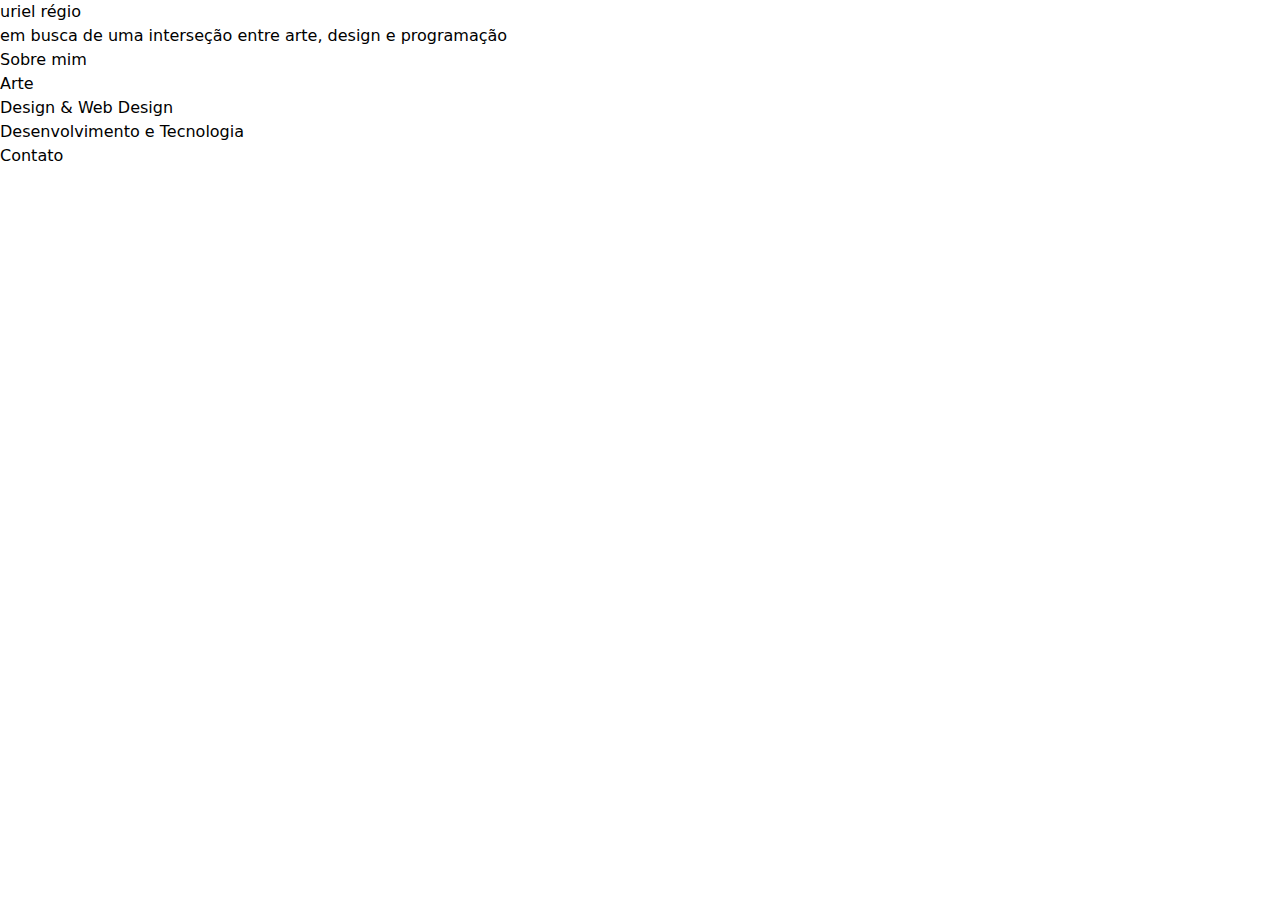
<file: index.html>
<!DOCTYPE html>
<html lang="pt-BR">
<head>
    <meta charset="UTF-8">
    <meta name="viewport" content="width=device-width, initial-scale=1.0">
    <title>Uriel Régio - Portfólio</title>

    <!-- CSS -->
    <link rel="stylesheet" href="css/reset.css">
    <link rel="stylesheet" href="css/style.css">
    <link rel="stylesheet" href="css/responsive.css">
</head>
<body>

    <!-- HERO -->
    <section id="hero">
        <div class="titulo">
            <h1>uriel régio</h1>
            <span>em busca de uma interseção entre arte, design e programação</span>
        </div>
        <ul>
            <li><a href="sobre.html">Sobre mim</a></li>
            <li><a href="art.html">Arte</a></li>
            <li><a href="webdesign.html">Design & Web Design</a></li>
            <li><a href="devtechno.html">Desenvolvimento e Tecnologia</a></li>
            <li><a href="#contato">Contato</a></li>
        </ul>
    </section>

    <!-- SOBRE MIM -->
    <section id="sobre">

    </section>

    <!-- PORTFÓLIOS -->
    <section id="portfolios">

    </section>

    <!-- CONTATO -->
    <section id="contato">

    </section>
</body>
</html>
</file>
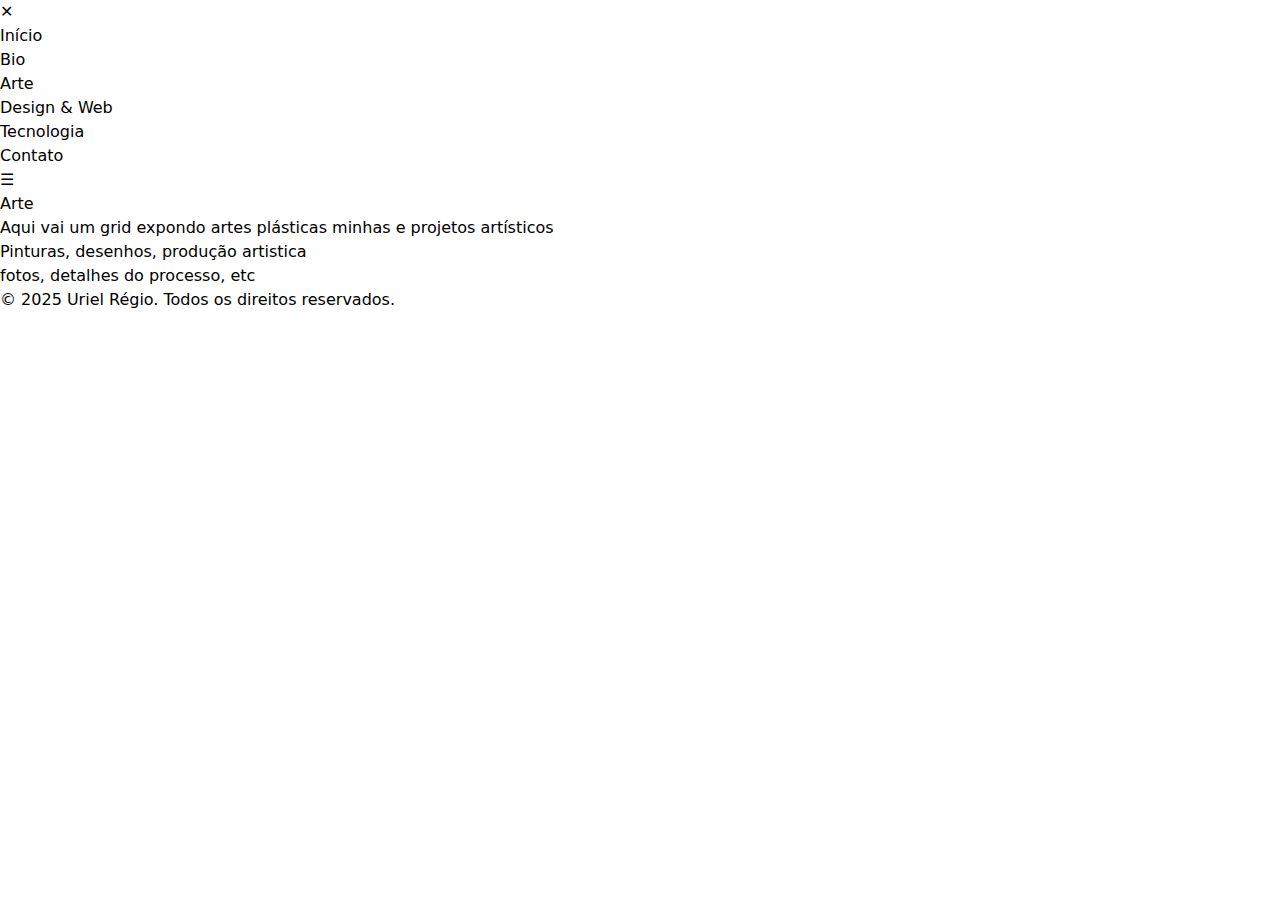
<file: artes-visuais/index.html>
<!DOCTYPE html>
<html lang="pt-BR">
<head>
    <meta charset="UTF-8">
    <meta name="viewport" content="width=device-width, initial-scale=1.0">
    <title>Uriel Régio - Arte</title>

    <!-- CSS -->
    <link rel="stylesheet" href="../css/reset.css">
    <link rel="stylesheet" href="../css/style.css">
    <link rel="stylesheet" href="../css/responsive.css">
</head>
<body>
    <div class="container">
        
        <!-- MENUS DE NAVEGAÇÃO -->
        <div class="box-menu">
            <nav id="menu">
                <button id="btn-fechar" aria-label="Fechar Menu">✕</button>
                <ul>
                    <li><a href="../index.html" class="nav-link">Início</a></li>
                    <li><a href="../bio/index.html" class="nav-link">Bio</a></li>
                    <li><a href="../artes-visuais/index.html" class="nav-link">Arte</a></li>
                    <li><a href="../design-e-web/index.html" class="nav-link">Design & Web</a></li>
                    <li><a href="../tecnologia/index.html" class="nav-link">Tecnologia</a></li>
                    <li><a href="../contato/index.html" class="nav-link">Contato</a></li>
                </ul>
            </nav>
            <button id="btn-menu" aria-label="Abrir Menu">☰</button>
        </div>
        <div class="box-content">
            <main>
                <h2>Arte</h2>
                <div class="artes">Aqui vai um grid expondo artes plásticas minhas e projetos artísticos</div>
                <p>Pinturas, desenhos, produção artistica</p>
                <p>fotos, detalhes do processo, etc</p>
            </main>
        </div>
    </div>
    
    <footer>
        <p>© 2025 Uriel Régio. Todos os direitos reservados.</p>
    </footer>

    <!-- JAVASCRIPT -->
    <script src="../js/script.js" defer></script>
</body>
</html>
</file>
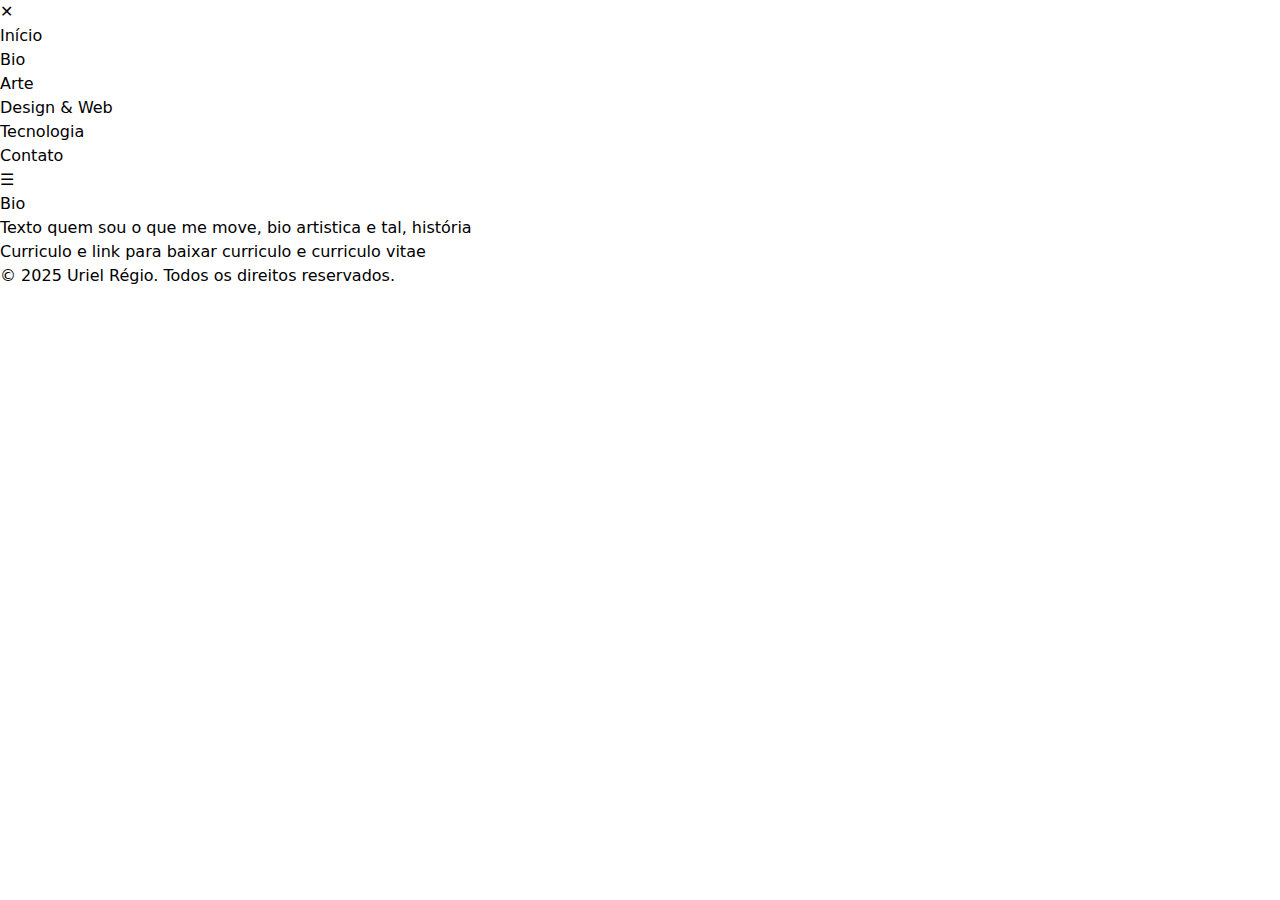
<file: bio/index.html>
<!DOCTYPE html>
<html lang="pt-BR">
<head>
    <meta charset="UTF-8">
    <meta name="viewport" content="width=device-width, initial-scale=1.0">
    <title>Uriel Régio - Sobre mim</title>

    <!-- CSS -->
    <link rel="stylesheet" href="../css/reset.css">
    <link rel="stylesheet" href="../css/style.css">
    <link rel="stylesheet" href="../css/responsive.css">
</head>
<body>
    <div class="container">

        <!-- MENU DE NAVEGAÇÃO -->
        <div class="box-menu">
            <nav id="menu">
                <button id="btn-fechar" aria-label="Fechar Menu">✕</button>
                <ul>
                    <li><a href="../index.html" class="nav-link">Início</a></li>
                    <li><a href="../bio/index.html" class="nav-link">Bio</a></li>
                    <li><a href="../artes-visuais/index.html" class="nav-link">Arte</a></li>
                    <li><a href="../design-e-web/index.html" class="nav-link">Design & Web</a></li>
                    <li><a href="../tecnologia/index.html" class="nav-link">Tecnologia</a></li>
                    <li><a href="../contato/index.html" class="nav-link">Contato</a></li>
                </ul>
            </nav>
            <button id="btn-menu" aria-label="Abrir Menu">☰</button>
        </div>
        <div class="box-content">
            <main>
                    <h2>Bio</h2>
                    <p>Texto quem sou o que me move, bio artistica e tal, história</p>
                    <p>Curriculo e link para baixar curriculo e curriculo vitae</p>
            </main>
        </div>
    </div>
    
    <footer>
        <p>© 2025 Uriel Régio. Todos os direitos reservados.</p>
    </footer>

    <!-- JAVASCRIPT -->
    <script src="../js/script.js" defer></script>
</body>
</html>
</file>
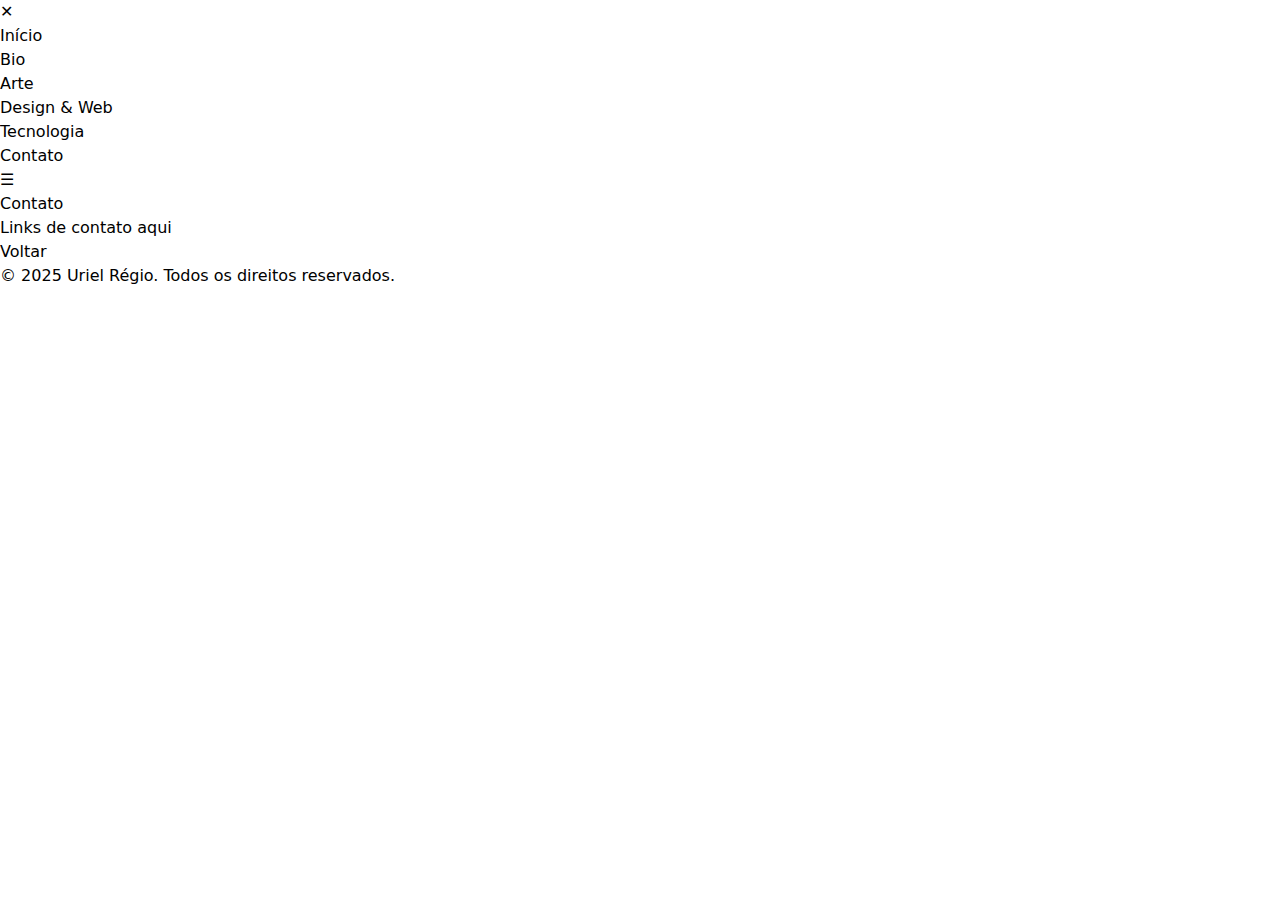
<file: contato/index.html>
<!DOCTYPE html>
<html lang="pt-BR">
<head>
    <meta charset="UTF-8">
    <meta name="viewport" content="width=device-width, initial-scale=1.0">
    <title>Uriel Régio - Contato</title>

    <!-- CSS -->
    <link rel="stylesheet" href="../css/reset.css">
    <link rel="stylesheet" href="../css/style.css">
    <link rel="stylesheet" href="../css/responsive.css">
</head>
<body>
    <div class="container">

        <!-- MENU DE NAVEGAÇÃO -->
        <div class="box-menu">
            <nav id="menu">
                <button id="btn-fechar" aria-label="Fechar Menu">✕</button>
                <ul>
                    <li><a href="../index.html" class="nav-link">Início</a></li>
                    <li><a href="../bio/index.html" class="nav-link">Bio</a></li>
                    <li><a href="../artes-visuais/index.html" class="nav-link">Arte</a></li>
                    <li><a href="../design-e-web/index.html" class="nav-link">Design & Web</a></li>
                    <li><a href="../tecnologia/index.html" class="nav-link">Tecnologia</a></li>
                    <li><a href="../contato/index.html" class="nav-link">Contato</a></li>
                </ul>
            </nav>
            <button id="btn-menu" aria-label="Abrir Menu">☰</button>
        </div>
        <div class="box-content">
            <main>
                <h1>Contato</h1>
                <p>Links de contato aqui</p>
                <a href="../index.html">Voltar</a>
            </main>
        </div>
    </div>
    
    <footer>
        <p>© 2025 Uriel Régio. Todos os direitos reservados.</p>
    </footer>

    <!-- JAVASCRIPT -->
    <script src="../js/script.js" defer></script>
</body>
</html>
</file>
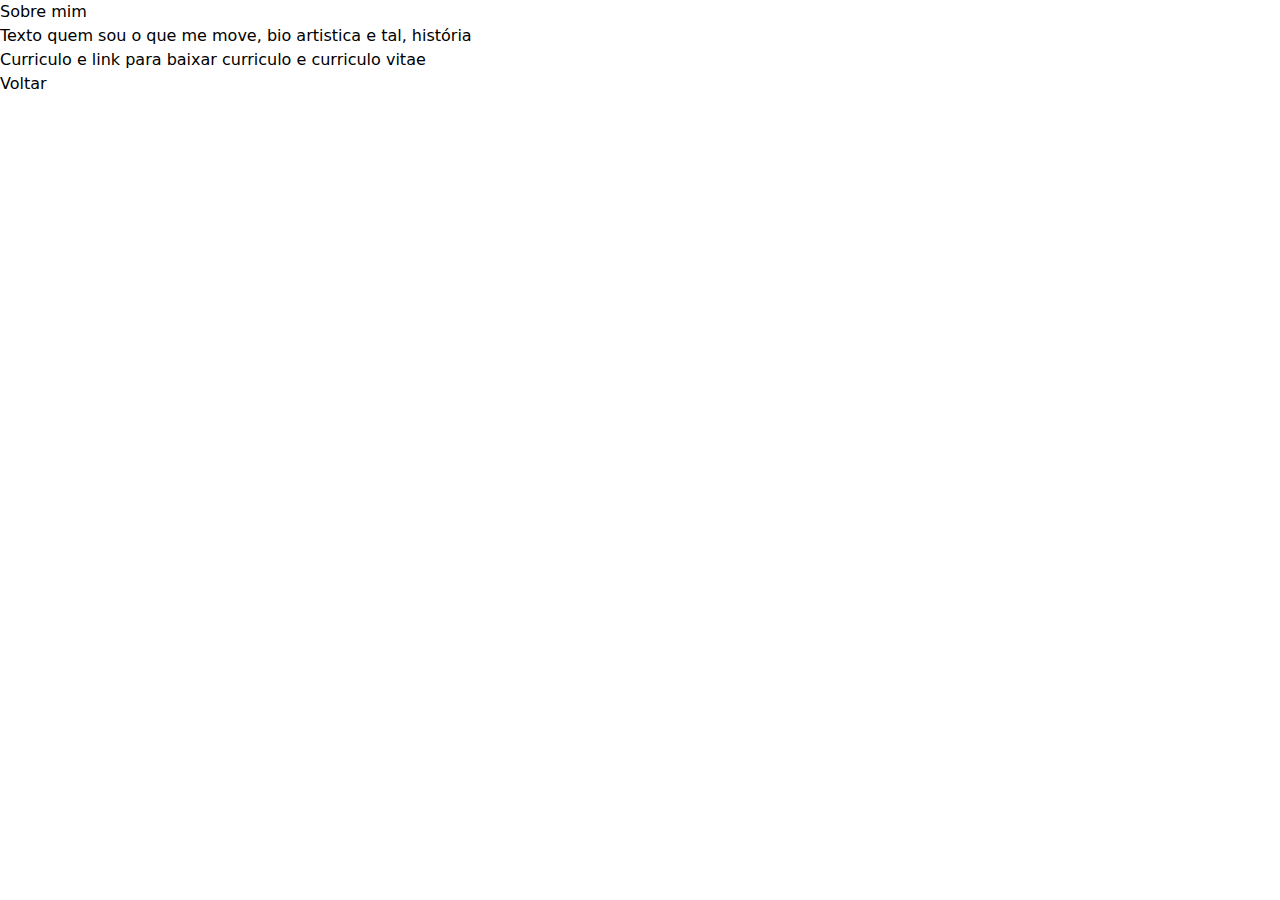
<file: sobre/index.html>
<!DOCTYPE html>
<html lang="pt-BR">
<head>
    <meta charset="UTF-8">
    <meta name="viewport" content="width=device-width, initial-scale=1.0">
    <title>Uriel Régio - Sobre mim</title>

    <!-- CSS -->
    <link rel="stylesheet" href="../css/reset.css">
    <link rel="stylesheet" href="../css/style.css">
    <link rel="stylesheet" href="../css/responsive.css">
</head>
<body>
    <h2>Sobre mim</h2>
    <p>Texto quem sou o que me move, bio artistica e tal, história</p>
    <p>Curriculo e link para baixar curriculo e curriculo vitae</p>
    <a href="../index.html">Voltar</a>
</body>
</html>
</file>
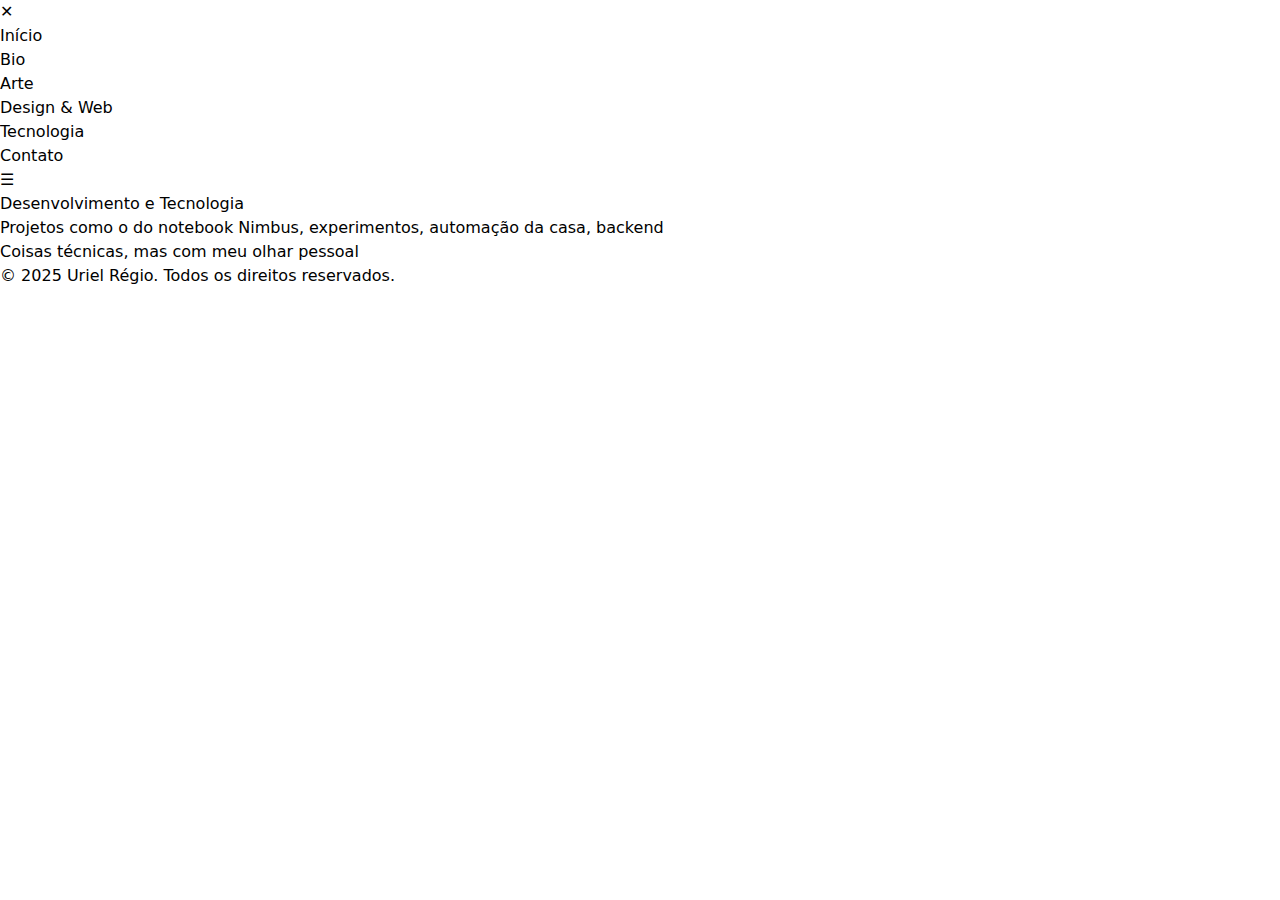
<file: tecnologia/index.html>
<!DOCTYPE html>
<html lang="pt-BR">
<head>
    <meta charset="UTF-8">
    <meta name="viewport" content="width=device-width, initial-scale=1.0">
    <title>Uriel Régio - Desenvolvimento e Tecnologia</title>

    <!-- CSS -->
    <link rel="stylesheet" href="../css/reset.css">
    <link rel="stylesheet" href="../css/style.css">
    <link rel="stylesheet" href="../css/responsive.css">
</head>
<body>
    <div class="container">

        <!-- MENU DE NAVEGAÇÃO -->
        <div class="box-menu">
            <nav id="menu">
                <button id="btn-fechar" aria-label="Fechar Menu">✕</button>
                <ul>
                    <li><a href="../index.html" class="nav-link">Início</a></li>
                    <li><a href="../bio/index.html" class="nav-link">Bio</a></li>
                    <li><a href="../artes-visuais/index.html" class="nav-link">Arte</a></li>
                    <li><a href="../design-e-web/index.html" class="nav-link">Design & Web</a></li>
                    <li><a href="../tecnologia/index.html" class="nav-link">Tecnologia</a></li>
                    <li><a href="../contato/index.html" class="nav-link">Contato</a></li>
                </ul>
            </nav>
            <button id="btn-menu" aria-label="Abrir Menu">☰</button>
        </div>
        <div class="box-content">
            <main>
                    <h2>Desenvolvimento e Tecnologia</h2>
                    <p>Projetos como o do notebook Nimbus, experimentos, automação da casa, backend</p>
                    <p>Coisas técnicas, mas com meu olhar pessoal</p>
            </main>
        </div>
    </div>
    
    <footer>
        <p>© 2025 Uriel Régio. Todos os direitos reservados.</p>
    </footer>

    <!-- JAVASCRIPT -->
    <script src="../js/script.js" defer></script>
</body>
</html>
</file>
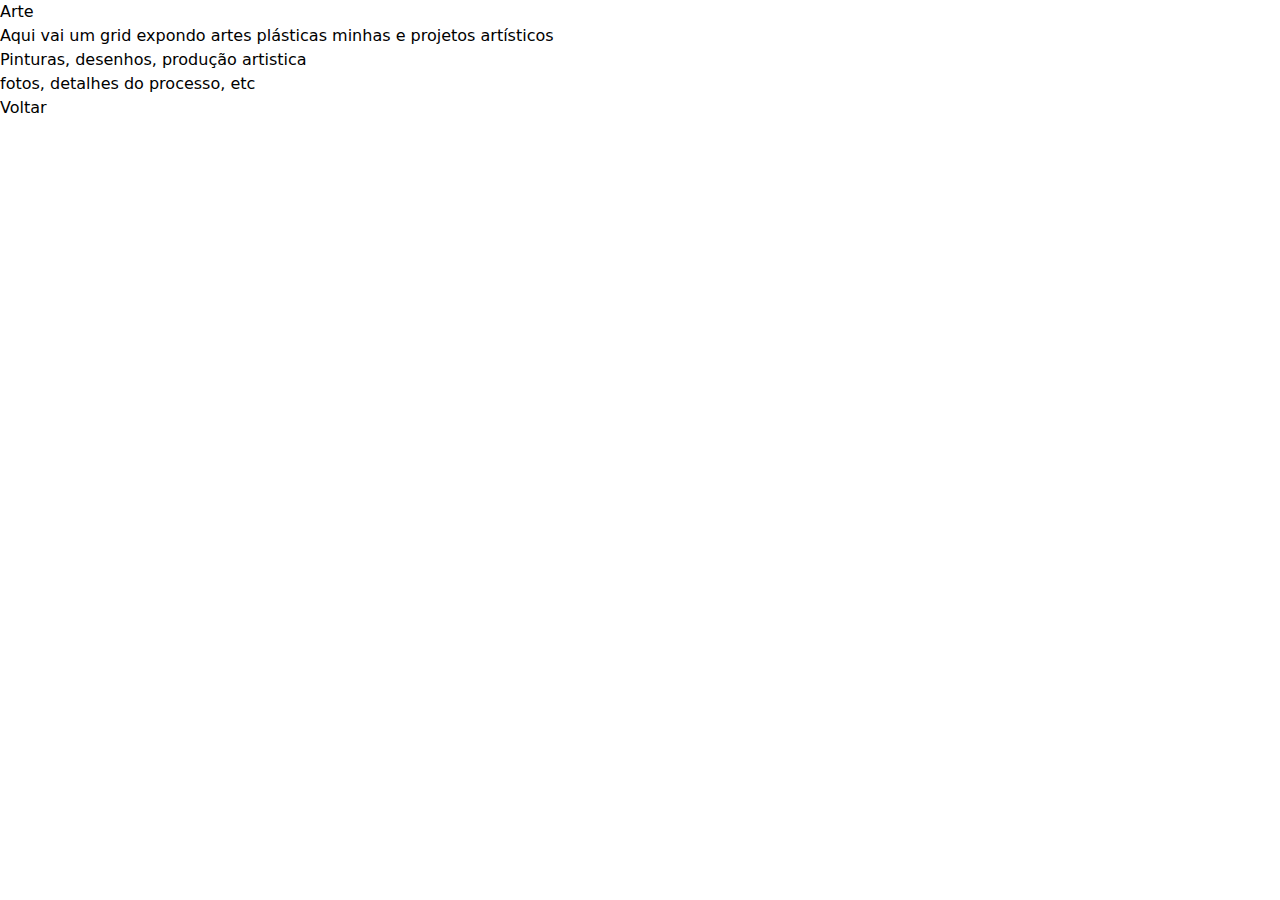
<file: art.html>
<!DOCTYPE html>
<html lang="pt-BR">
<head>
    <meta charset="UTF-8">
    <meta name="viewport" content="width=device-width, initial-scale=1.0">
    <title>Uriel Régio - Arte</title>

    <!-- CSS -->
    <link rel="stylesheet" href="css/reset.css">
    <link rel="stylesheet" href="css/style.css">
    <link rel="stylesheet" href="css/responsive.css">
</head>
<body>
    <h2>Arte</h2>
    <div class="artes">Aqui vai um grid expondo artes plásticas minhas e projetos artísticos</div>
    <p>Pinturas, desenhos, produção artistica</p>
    <p>fotos, detalhes do processo, etc</p>
    <a href="index.html">Voltar</a>
</body>
</html>
</file>
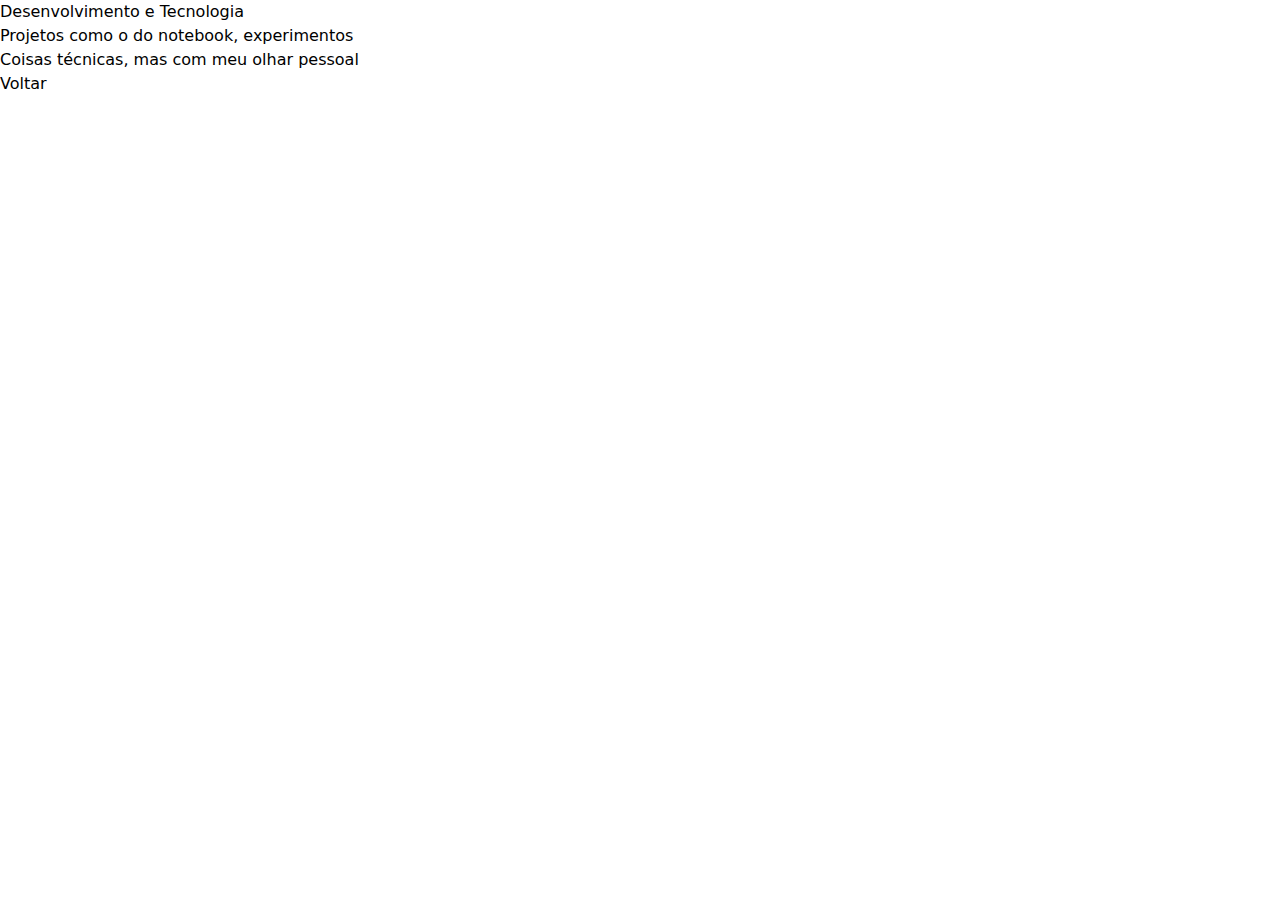
<file: devtechno.html>
<!DOCTYPE html>
<html lang="pt-BR">
<head>
    <meta charset="UTF-8">
    <meta name="viewport" content="width=device-width, initial-scale=1.0">
    <title>Uriel Régio - Desenvolvimento e Tecnologia</title>

    <!-- CSS -->
    <link rel="stylesheet" href="css/reset.css">
    <link rel="stylesheet" href="css/style.css">
    <link rel="stylesheet" href="css/responsive.css">
</head>
<body>
    <h2>Desenvolvimento e Tecnologia</h2>
    <p>Projetos como o do notebook, experimentos</p>
    <p>Coisas técnicas, mas com meu olhar pessoal</p>
    <a href="index.html">Voltar</a>
</body>
</html>
</file>
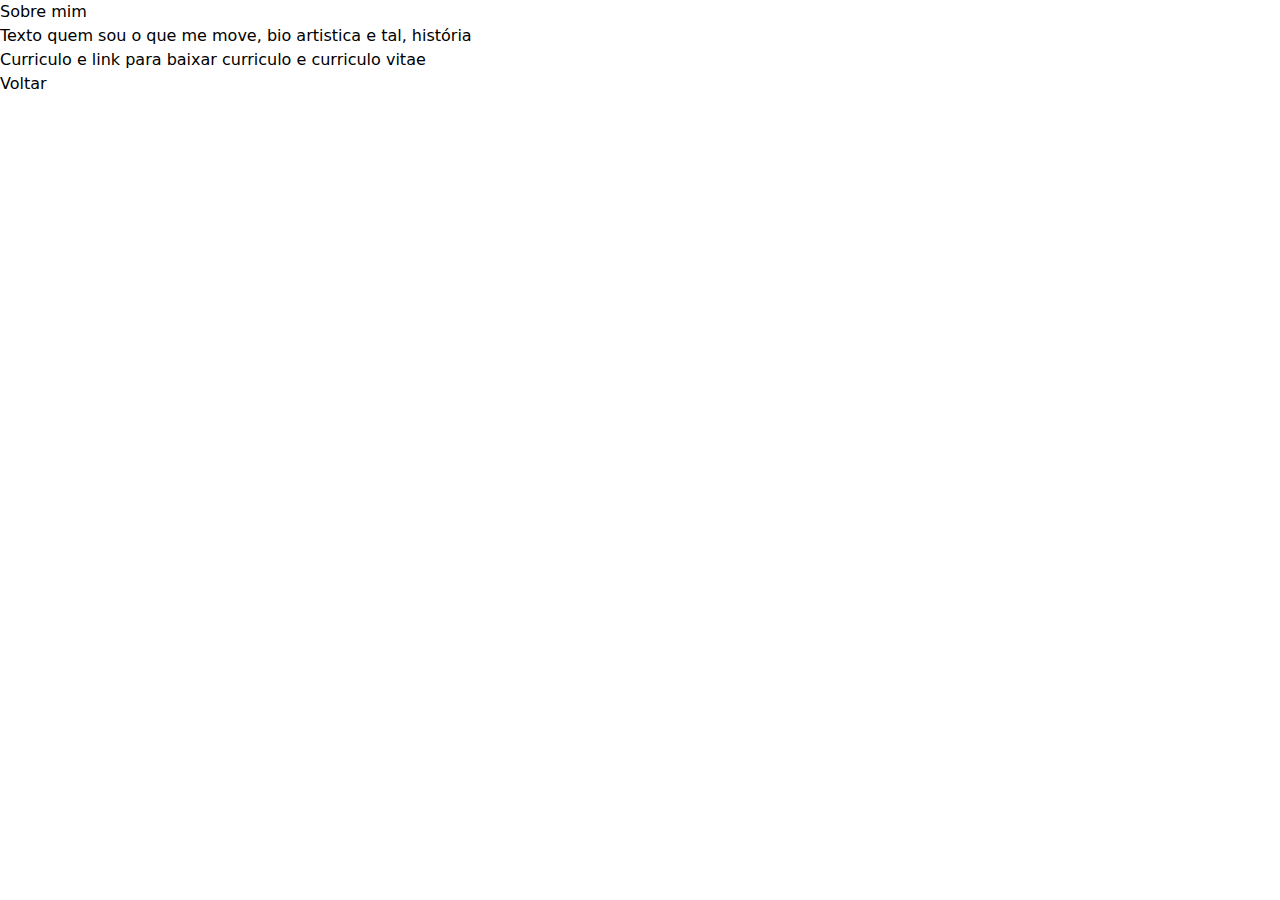
<file: sobre.html>
<!DOCTYPE html>
<html lang="pt-BR">
<head>
    <meta charset="UTF-8">
    <meta name="viewport" content="width=device-width, initial-scale=1.0">
    <title>Uriel Régio - Sobre mim</title>

    <!-- CSS -->
    <link rel="stylesheet" href="css/reset.css">
    <link rel="stylesheet" href="css/style.css">
    <link rel="stylesheet" href="css/responsive.css">
</head>
<body>
    <h2>Sobre mim</h2>
    <p>Texto quem sou o que me move, bio artistica e tal, história</p>
    <p>Curriculo e link para baixar curriculo e curriculo vitae</p>
    <a href="index.html">Voltar</a>
</body>
</html>
</file>
<file: css/style.css>

</file>
<file: css/responsive.css>

</file>
